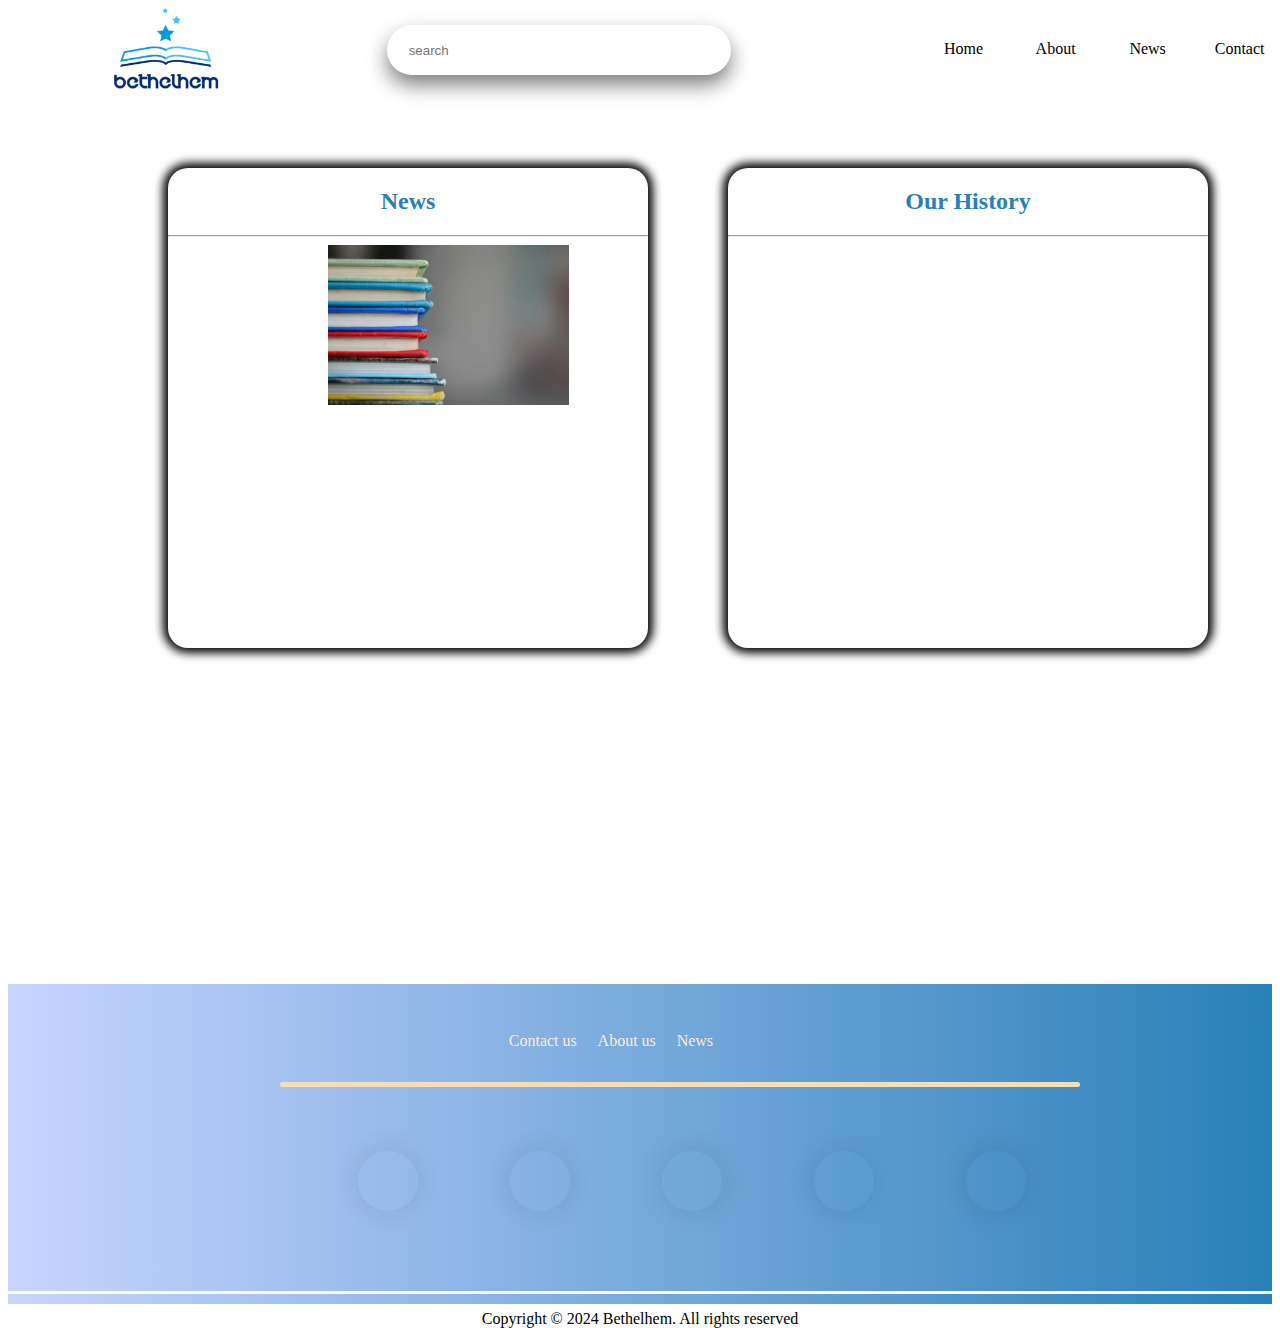
<file: pages/News/news.html>
<!DOCTYPE html>
<html lang="en">
  <head>
    <meta charset="UTF-8" />
    <link
      rel="shortcut icon"
      type=""
      href="/public/images/logo.png"
      style="height: 10px"
    />
    <meta name="viewport" content="width=device-width, initial-scale=1.0" />
    <title>News</title>
    <link rel="stylesheet" href="news.css/news.css" />
  </head>
  <body>
    <header>
      <div class="logo">
        <img src="/public/images/logo.png" alt="Website Logo" />
      </div>
      <div class="search">
        <input type="text" placeholder="search" />
        <a class="box-icon"
          ><box-icon name="search-alt-2" class="box-icon"></box-icon
        ></a>
      </div>
      <div>
        <nav>
          <div>
            <ul class="list">
              <li><a href="/index.html">Home</a></li>
              <li><a href="/pages/About/about.html">About</a></li>
              <li><a href="/pages/News/news.html">News</a></li>
              <li class="last-li">
                <a href="/pages/contact/contact.html">Contact</a>
              </li>
            </ul>
          </div>
        </nav>
      </div>
    </header>
    <div class="container">
      <div class="part-1">
        <h2>News</h2>
        <hr />
        <img src="/public/images/im1.jpg" alt="" />
      </div>
      <div class="part-2">
        <h2>Our History</h2>
        <hr />
      </div>
    </div>
    <footer>
      <div class="link-container">
        <ul class="link">
          <li><a href="/pages/contact/contact.html">Contact us</a></li>
          <li><a href="/pages/About/about.html">About us</a></li>
          <li><a href="/pages/News/news.html">News</a></li>
        </ul>
      </div>
      <div class="line"></div>
      <ul class="social-media">
        <li>
          <a href=""
            ><box-icon type="logo" name="facebook-circle" class="fa"></box-icon
          ></a>
        </li>
        <li>
          <a href=""
            ><box-icon type="logo" name="telegram" class="fa"></box-icon
          ></a>
        </li>
        <li>
          <a href=""
            ><box-icon type="logo" name="youtube" class="fa"></box-icon
          ></a>
        </li>
        <li>
          <a href=""
            ><box-icon type="logo" name="instagram-alt" class="fa"></box-icon
          ></a>
          <P/li>
        </li>

        <li>
          <a href=""
            ><box-icon type="logo" name="gmail" class="fa"></box-icon
          ></a>
        </li>
      </ul>
      <div class="line2"></div>
      <p class="last">Copyright © 2024 Bethelhem. All rights reserved</p>
    </footer>
  </body>
</html>
</file>
<file: pages/News/news.css/news.css>
header {
  display: flex;
  position: fixed;
  align-items: center;
  justify-content: space-between;
  background: white;
  padding: 10px 20px;
  height: 5rem;
  row-gap: 2rem;
  width: 97%;
  top: 0;
}

.logo img {
  height: 10rem;
  padding: 0;
}
.search {
  height: 30px;
  display: flex;
  cursor: pointer;
  padding: 10px 20px;
  align-items: center;
  background: white;
  border-radius: 30px;
  box-shadow: 0 10px 20px rgba(0, 0, 0, 0.5);
  margin-right: 5rem;
}

.search input {
  width: 300px;
  outline: none;
  border: none;
  background: transparent;
  font-weight: 500;
  transition: 0.5s;
}
.list {
  display: flex;
  list-style: none;
  justify-content: space-between;
  gap: 2rem;
}
.list li a {
  text-decoration: none;
  color: #000;
}
.list li {
  height: 40px;
  width: 60px;
  text-align: center;
  top: 30px;
  padding-top: 20px;
}
.list li:hover {
  color: white;
  border-radius: 10px;
  background: #2980b2;
  box-shadow: 0 10px 20px rgba(0, 0, 0, 0.5);
  color: white;
}
.list li a:hover {
  color: white;
}
.list li:active {
  background: linear-gradient(45deg, #2980b2, blue);
  color: white;
}
.container {
  display: flex;
  width: 100%;
  padding-top: 10rem;
  background: white;
  height: 50rem;
  gap: 5rem;
}
.part-1 {
  width: 30rem;
  align-items: center;
  background: white;
  height: 30rem;
  margin-left: 10rem;
  box-shadow: 0px 0px 10px 5px black;
  border-radius: 20px;
  overflow: hidden;
  overflow-y: scroll;
}
.part-1 h2 {
  text-align: center;
  color: #2980b2;
}
.part-1 img {
  height: 10rem;
  display: block;
  margin-left: 10rem;
  justify-content: space-between;
  gap: 3rem;
}
.part-2 {
  height: 30rem;
  width: 30rem;
  background-color: white;
  border-radius: 20px;
  box-shadow: 0px 0px 10px 5px black;
  overflow: hidden;
  overflow-y: scroll;
}
.part-2 h2 {
  text-align: center;
  color: #2980b2;
}
footer {
  background: linear-gradient(270deg, #2980b9, rgba(0, 60, 255, 0.219));
  height: 20rem;
  margin-bottom: 0;
}
.link {
  padding-left: 30rem;
  display: flex;
  flex-direction: row;

  row-gap: 2rem;
  padding-top: 3rem;
  padding-bottom: 1rem;
}
.link li {
  list-style: none;
  text-decoration: none;
  color: wheat;
}
.link li a {
  color: antiquewhite;
  padding-left: 1.3rem;
  text-decoration: none;
}
.link li a:hover {
  color: black;
  text-decoration: underline #2980b2 2px;

  animation: duration 0.5s;
}
.link li a:active {
  color: green;
}
.line {
  width: 50rem;
  background: wheat;
  border-radius: 7px;
  height: 5px;
  margin-left: 17rem;
}
.social-media {
  padding-left: 20rem;
  padding-top: 3rem;
  display: flex;
  list-style: none;
  gap: 2rem;
}
.social-media li {
  width: 60px;
  height: 60px;
  text-align: center;
  text-decoration: none;
  color: #000;
  box-shadow: 0 0 20px 10px rgba(0, 0, 0, 0.05);
  margin: 0 30px;
  border-radius: 50%;
  position: relative;
  overflow: hidden;
}
.line2 {
  width: 100%;
  height: 3px;
  background-color: white;
  margin-top: 5rem;
}
.last {
  text-align: center;
}
.social-media li a .fa {
  font-size: 30px;
  line-height: 60px;
  position: relative;
  z-index: 10;
  transition: color 0.5s;
  margin-left: 15rem;
}
.social-media li a::after {
  content: "";
  width: 100%;
  height: 100%;
  top: -90px;
  left: 0;
  background: white;
  position: absolute;
  transition: 0.3s;
}
.social-media li a:hover::after {
  top: 0;
}
.social-media a:hovern.fa {
  background-color: #ffec17;
}
</file>
